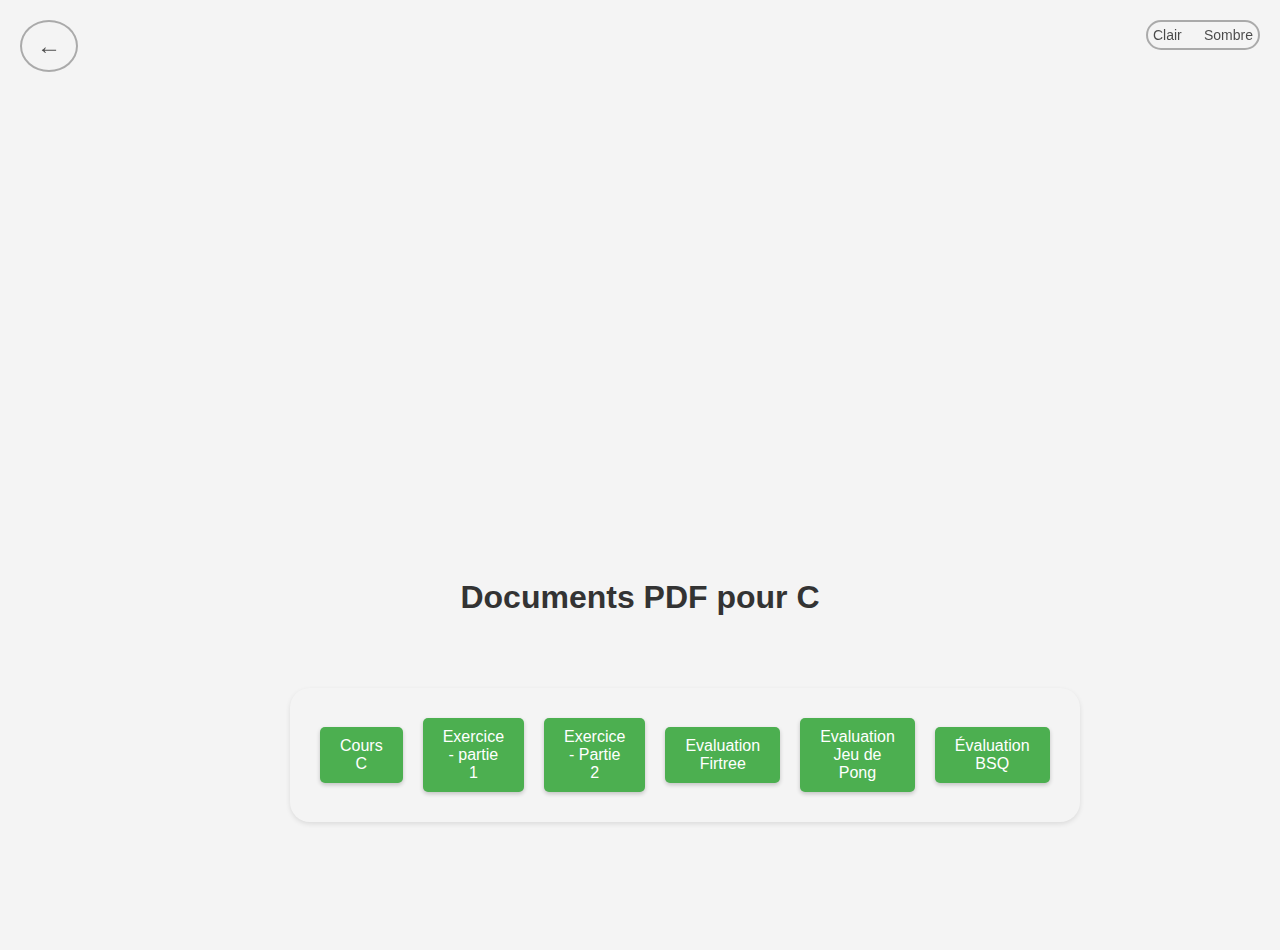
<file: templates/courses/c.html>
<!DOCTYPE html>
<html lang="fr">
<head>
    <meta charset="UTF-8">
    <meta name="viewport" content="width=device-width, initial-scale=1.0">
    <title>C</title>
    <style>

        body {
            font-family: Arial, sans-serif;
            text-align: center;
            background-color: #f4f4f4;
            color: #333;
            transition: background-color 0.3s ease, color 0.3s ease;
        }
        .container {
            margin-top: 50px;
        }
        a {
            display: block;
            margin: 10px;
            color: #4CAF50;
            text-decoration: none;
            font-size: 18px;
        }
        a:hover {
            color: #45a049;
        }

        .back-button {
            position: fixed;
            top: 20px;
            left: 20px;
            background-color: transparent;
            border: 2px solid rgba(0, 0, 0, 0.3);
            color: rgba(0, 0, 0, 0.7);
            padding: 10px 15px;
            font-size: 24px;
            border-radius: 50%;
            cursor: pointer;
            transition: background-color 0.3s ease, border-color 0.3s ease, color 0.3s ease;
        }

        .back-button:hover {
            background-color: rgba(0, 0, 0, 0.1);
            border-color: rgba(0, 0, 0, 0.5);
            color: rgba(0, 0, 0, 0.9);
        }

        .theme-toggle {
            position: fixed;
            top: 20px;
            right: 20px;
            display: flex;
            align-items: center;
            justify-content: space-between;
            width: 100px;
            background-color: transparent;
            border: 2px solid rgba(0, 0, 0, 0.3);
            border-radius: 50px;
            padding: 5px;
            cursor: pointer;
            transition: background-color 0.3s ease, border-color 0.3s ease;
        }

        .theme-toggle span {
            font-size: 14px;
            color: rgba(0, 0, 0, 0.7);
            transition: color 0.3s ease;
        }

        body.dark-theme {
            background-color: #333;
            color: #f8f9fa;
        }

        a.dark-theme {
            color: #4CAF50;
        }

        a.dark-theme:hover {
            color: #45a049;
        }

        body {
            display: flex;
            justify-content: center;
            align-items: center;
            font-family: Arial, sans-serif;
            text-align: center;
            background-color: #f4f4f4;
            color: #333;
            transition: background-color 0.3s ease, color 0.3s ease;
        }

        .main-container {
            display: flex;
            flex-direction: column;
            align-items: center;
            justify-content: center;
            margin-top: 1px;
            margin: 50px auto;
            max-width: 700px;
            padding: 20px;
        }

        .video-container {
            margin-top:  100px;
            margin-bottom: 200px;
            width: 100vh;
            height: 20vh;
        }

        .container {
            display: flex;
            align-items: center;
            margin: 50px auto;
            max-width: 1000px;
            padding: 20px;
            border-radius: 20px;
            box-shadow: 0 2px 5px rgba(0, 0, 0, 0.1);
        }

        a {
            display: inline-block;
            margin: 10px;
            padding: 10px 20px;
            color: #fff;
            background-color: #4CAF50;
            text-decoration: none;
            font-size: 16px;
            border: none;
            border-radius: 5px;
            box-shadow: 0 2px 4px rgba(0, 0, 0, 0.2);
            transition: background-color 0.3s ease, box-shadow 0.3s ease;
        }

        a:hover {
            background-color: #45a049;
            box-shadow: 0 4px 6px rgba(0, 0, 0, 0.3);
        }

    </style>
</head>
<body id="body">

    <button class="back-button" onclick="goBack()">&#8592;</button>

    <div class="theme-toggle" onclick="toggleTheme()">
        <span>Clair</span>
        <span>Sombre</span>
    </div>

    <div class="main-container">
        <div class="video-container">
            <iframe width="70%" height="400" src="https://www.youtube.com/embed/KJgsSFOSQv0" title="YouTube video player" frameborder="0" allow="accelerometer; autoplay; clipboard-write; encrypted-media; gyroscope; picture-in-picture; web-share" referrerpolicy="strict-origin-when-cross-origin" allowfullscreen></iframe>
        </div>

        <h1>Documents PDF pour C</h1>

        <div class="container">
            <a href="https://drive.google.com/file/d/1fyq7XovGflrXjfxqlSH-mcGKzlqfbTx_/view?usp=sharing" target="_blank">Cours C</a>
            <a href="https://drive.google.com/file/d/1P9biepnupTZ2acYQ06zPK2G6k7ul7U7Y/view?usp=sharing" target="_blank">Exercice - partie 1</a>
            <a href="https://drive.google.com/file/d/1JDZwjYLS0HnXrxpvH5G5n0z1mH1THUlg/view?usp=sharing" target="_blank">Exercice - Partie 2</a>
            <a href="https://drive.google.com/file/d/1dDRT3TfQe3wksUCbNcKC5MN4-SBp29o1/view?usp=sharing" target="_blank">Evaluation Firtree</a>
            <a href="https://drive.google.com/file/d/18SBn0aJ6V18tuDd2FmZ4-wD7zYLLGVHq/view?usp=sharing" target="_blank">Evaluation Jeu de Pong</a>
            <a href="https://drive.google.com/file/d/1edojwMmtw9FtLZWZn5stfvyyBX1KYm3X/view?usp=sharing" target="_blank">Évaluation BSQ</a>
        </div>
    </div>

    <script>
        function goBack() {
            window.history.back();
        }

        function toggleTheme() {
            const body = document.getElementById('body');
            const currentTheme = body.classList.contains('dark-theme') ? 'dark' : 'light';
            const newTheme = currentTheme === 'light' ? 'dark' : 'light';

            applyTheme(newTheme);

            localStorage.setItem('theme', newTheme);
        }

        function applyTheme(theme) {
            const body = document.getElementById('body');
            if (theme === 'light') {
                body.classList.remove('dark-theme');
                body.classList.add('light-theme');
            } else {
                body.classList.remove('light-theme');
                body.classList.add('dark-theme');
            }
        }

        window.onload = function() {
            const savedTheme = localStorage.getItem('theme') || 'light';
            applyTheme(savedTheme);
        }
    </script>

</body>
</html>
</file>
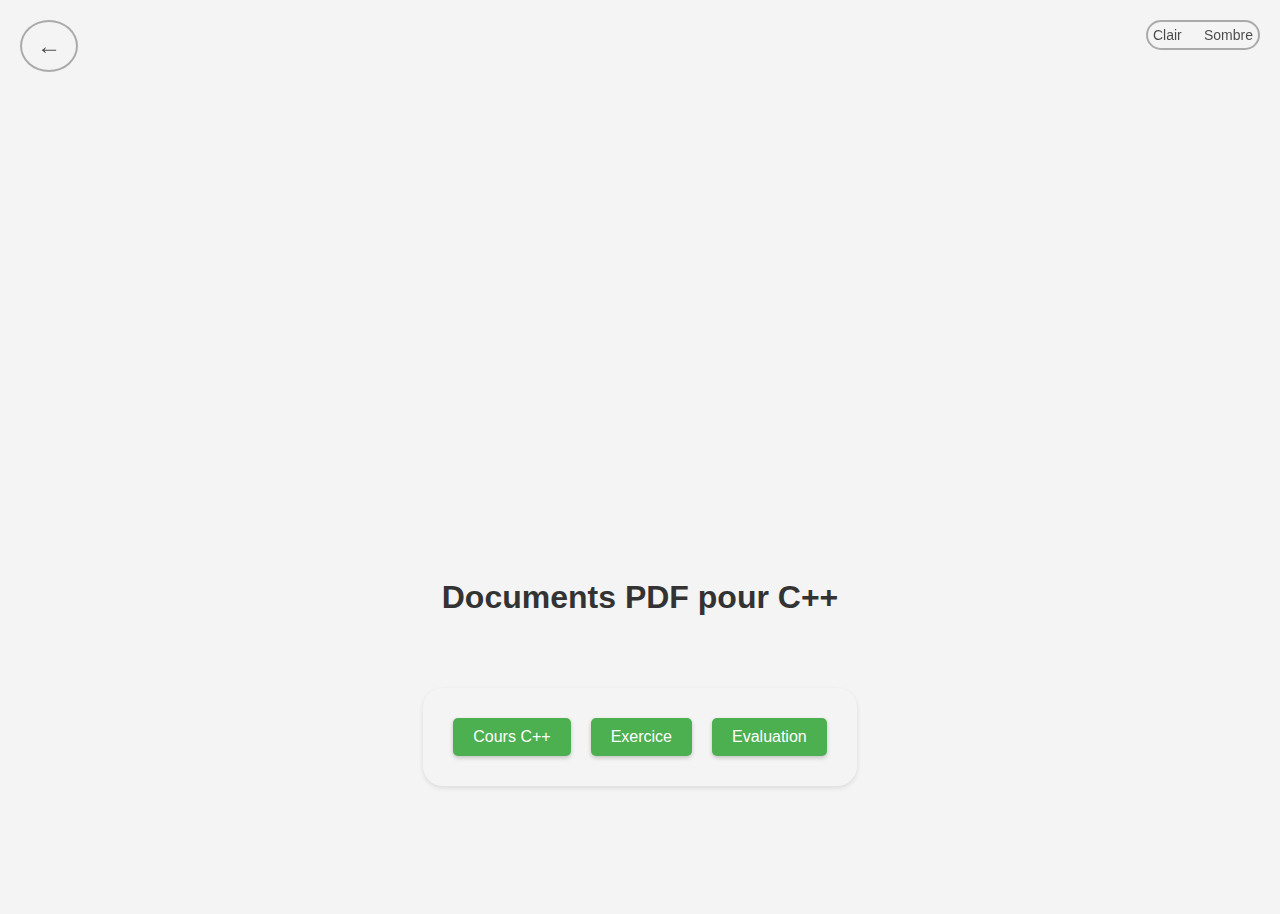
<file: templates/courses/cpp.html>
<!DOCTYPE html>
<html lang="fr">
<head>
    <meta charset="UTF-8">
    <meta name="viewport" content="width=device-width, initial-scale=1.0">
    <title>C++</title>
    <style>
        body {
            font-family: Arial, sans-serif;
            text-align: center;
            background-color: #f4f4f4;
            color: #333;
            transition: background-color 0.3s ease, color 0.3s ease;
            display: flex;
            justify-content: center;
            align-items: center;
        }

        .main-container {
            display: flex;
            flex-direction: column;
            align-items: center;
            justify-content: center;
            margin-top: 1px;
            margin: 50px auto;
            max-width: 700px;
            padding: 20px;
        }

        .video-container {
            margin-top: 100px;
            margin-bottom: 200px;
            width: 100vh;
            height: 20vh;
        }

        .container {
            display: flex;
            align-items: center;
            margin: 50px auto;
            max-width: 1000px;
            padding: 20px;
            border-radius: 20px;
            box-shadow: 0 2px 5px rgba(0, 0, 0, 0.1);
        }

        a {
            display: inline-block;
            margin: 10px;
            padding: 10px 20px;
            color: #fff;
            background-color: #4CAF50;
            text-decoration: none;
            font-size: 16px;
            border-radius: 5px;
            box-shadow: 0 2px 4px rgba(0, 0, 0, 0.2);
            transition: background-color 0.3s ease, box-shadow 0.3s ease;
        }

        a:hover {
            background-color: #45a049;
            box-shadow: 0 4px 6px rgba(0, 0, 0, 0.3);
        }

        .back-button {
            position: fixed;
            top: 20px;
            left: 20px;
            background-color: transparent;
            border: 2px solid rgba(0, 0, 0, 0.3);
            color: rgba(0, 0, 0, 0.7);
            padding: 10px 15px;
            font-size: 24px;
            border-radius: 50%;
            cursor: pointer;
            transition: background-color 0.3s ease, border-color 0.3s ease, color 0.3s ease;
        }

        .back-button:hover {
            background-color: rgba(0, 0, 0, 0.1);
            border-color: rgba(0, 0, 0, 0.5);
            color: rgba(0, 0, 0, 0.9);
        }

        .theme-toggle {
            position: fixed;
            top: 20px;
            right: 20px;
            display: flex;
            align-items: center;
            justify-content: space-between;
            width: 100px;
            background-color: transparent;
            border: 2px solid rgba(0, 0, 0, 0.3);
            border-radius: 50px;
            padding: 5px;
            cursor: pointer;
            transition: background-color 0.3s ease, border-color 0.3s ease;
        }

        .theme-toggle span {
            font-size: 14px;
            color: rgba(0, 0, 0, 0.7);
            transition: color 0.3s ease;
        }

        body.dark-theme {
            background-color: #333;
            color: #f8f9fa;
        }

        a.dark-theme {
            color: #4CAF50;
        }

        a.dark-theme:hover {
            color: #45a049;
        }
    </style>
</head>
<body id="body">

    <button class="back-button" onclick="goBack()">&#8592;</button>

    <div class="theme-toggle" onclick="toggleTheme()">
        <span>Clair</span>
        <span>Sombre</span>
    </div>

    <div class="main-container">
        <div class="video-container">
            <iframe width="70%" height="400" src="https://www.youtube.com/embed/vLnPwxZdW4Y" title="YouTube video player" frameborder="0" allow="accelerometer; autoplay; clipboard-write; encrypted-media; gyroscope; picture-in-picture; web-share" allowfullscreen></iframe>
        </div>

        <h1>Documents PDF pour C++</h1>

        <div class="container">
            <a href="https://drive.google.com/file/d/1PV5apiGE0TBLWXfZrTAoRlRtLJoPXh3D/view?usp=sharing" target="_blank">Cours C++</a>
            <a href="https://drive.google.com/file/d/1qbQ1S4XGvIWBdUqTEp0c_x4ZkZmstjm9/view?usp=sharing" target="_blank">Exercice</a>
            <a href="https://drive.google.com/file/d/1jX4_JRkkRYxYgv_ftGG7W3IM_Rbf3vbj/view?usp=sharing" target="_blank">Evaluation</a>
        </div>
    </div>

    <script>
        function goBack() {
            window.history.back();
        }

        function toggleTheme() {
            const body = document.getElementById('body');
            const currentTheme = body.classList.contains('dark-theme') ? 'dark' : 'light';
            const newTheme = currentTheme === 'light' ? 'dark' : 'light';

            applyTheme(newTheme);

            localStorage.setItem('theme', newTheme);
        }

        function applyTheme(theme) {
            const body = document.getElementById('body');
            if (theme === 'light') {
                body.classList.remove('dark-theme');
                body.classList.add('light-theme');
            } else {
                body.classList.remove('light-theme');
                body.classList.add('dark-theme');
            }
        }

        window.onload = function() {
            const savedTheme = localStorage.getItem('theme') || 'light';
            applyTheme(savedTheme);
        }
    </script>
</body>
</html>
</file>
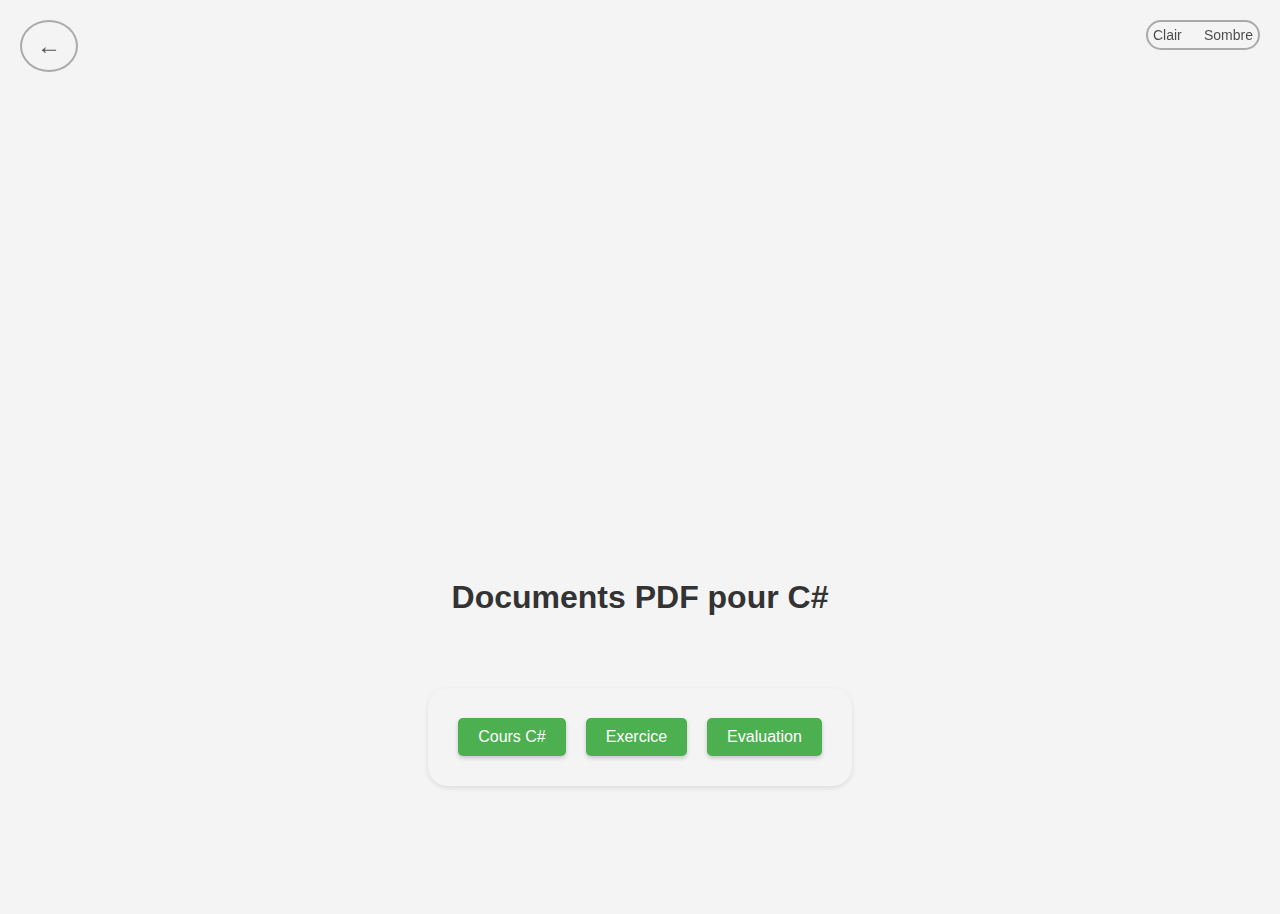
<file: templates/courses/csharp.html>
<!DOCTYPE html>
<html lang="fr">
<head>
    <meta charset="UTF-8">
    <meta name="viewport" content="width=device-width, initial-scale=1.0">
    <title>C#</title>
    <style>
        body {
            font-family: Arial, sans-serif;
            text-align: center;
            background-color: #f4f4f4;
            color: #333;
            transition: background-color 0.3s ease, color 0.3s ease;
            display: flex;
            justify-content: center;
            align-items: center;
        }

        .main-container {
            display: flex;
            flex-direction: column;
            align-items: center;
            justify-content: center;
            margin-top: 1px;
            margin: 50px auto;
            max-width: 700px;
            padding: 20px;
        }

        .video-container {
            margin-top: 100px;
            margin-bottom: 200px;
            width: 100vh;
            height: 20vh;
        }

        .container {
            display: flex;
            align-items: center;
            margin: 50px auto;
            max-width: 1000px;
            padding: 20px;
            border-radius: 20px;
            box-shadow: 0 2px 5px rgba(0, 0, 0, 0.1);
        }

        a {
            display: inline-block;
            margin: 10px;
            padding: 10px 20px;
            color: #fff;
            background-color: #4CAF50;
            text-decoration: none;
            font-size: 16px;
            border-radius: 5px;
            box-shadow: 0 2px 4px rgba(0, 0, 0, 0.2);
            transition: background-color 0.3s ease, box-shadow 0.3s ease;
        }

        a:hover {
            background-color: #45a049;
            box-shadow: 0 4px 6px rgba(0, 0, 0, 0.3);
        }

        .back-button {
            position: fixed;
            top: 20px;
            left: 20px;
            background-color: transparent;
            border: 2px solid rgba(0, 0, 0, 0.3);
            color: rgba(0, 0, 0, 0.7);
            padding: 10px 15px;
            font-size: 24px;
            border-radius: 50%;
            cursor: pointer;
            transition: background-color 0.3s ease, border-color 0.3s ease, color 0.3s ease;
        }

        .back-button:hover {
            background-color: rgba(0, 0, 0, 0.1);
            border-color: rgba(0, 0, 0, 0.5);
            color: rgba(0, 0, 0, 0.9);
        }

        .theme-toggle {
            position: fixed;
            top: 20px;
            right: 20px;
            display: flex;
            align-items: center;
            justify-content: space-between;
            width: 100px;
            background-color: transparent;
            border: 2px solid rgba(0, 0, 0, 0.3);
            border-radius: 50px;
            padding: 5px;
            cursor: pointer;
            transition: background-color 0.3s ease, border-color 0.3s ease;
        }

        .theme-toggle span {
            font-size: 14px;
            color: rgba(0, 0, 0, 0.7);
            transition: color 0.3s ease;
        }

        body.dark-theme {
            background-color: #333;
            color: #f8f9fa;
        }

        a.dark-theme {
            color: #4CAF50;
        }

        a.dark-theme:hover {
            color: #45a049;
        }
    </style>
</head>
<body id="body">

    <button class="back-button" onclick="goBack()">&#8592;</button>

    <div class="theme-toggle" onclick="toggleTheme()">
        <span>Clair</span>
        <span>Sombre</span>
    </div>

    <div class="main-container">
        <div class="video-container">
            <iframe width="70%" height="400" src="https://www.youtube.com/embed/GhQdlIFylQ8" title="YouTube video player" frameborder="0" allow="accelerometer; autoplay; clipboard-write; encrypted-media; gyroscope; picture-in-picture; web-share" allowfullscreen></iframe>
        </div>

        <h1>Documents PDF pour C#</h1>

        <div class="container">
            <a href="https://drive.google.com/file/d/1kMxxoibzBA1YN59lu2b-BMlAFhgxxlp7/view?usp=sharing" target="_blank">Cours C#</a>
            <a href="https://drive.google.com/file/d/14O2hKGApMbIhiize7dv1P_k34yOyi69b/view?usp=sharing" target="_blank">Exercice</a>
            <a href="https://drive.google.com/file/d/1i-najmLkNzty9QxgbSN7MH_U2bxIhU7Z/view?usp=sharing" target="_blank">Evaluation</a>
        </div>
    </div>

    <script>
        function goBack() {
            window.history.back();
        }

        function toggleTheme() {
            const body = document.getElementById('body');
            const currentTheme = body.classList.contains('dark-theme') ? 'dark' : 'light';
            const newTheme = currentTheme === 'light' ? 'dark' : 'light';

            applyTheme(newTheme);

            localStorage.setItem('theme', newTheme);
        }

        function applyTheme(theme) {
            const body = document.getElementById('body');
            if (theme === 'light') {
                body.classList.remove('dark-theme');
                body.classList.add('light-theme');
            } else {
                body.classList.remove('light-theme');
                body.classList.add('dark-theme');
            }
        }

        window.onload = function() {
            const savedTheme = localStorage.getItem('theme') || 'light';
            applyTheme(savedTheme);
        }
    </script>
</body>
</html>
</file>
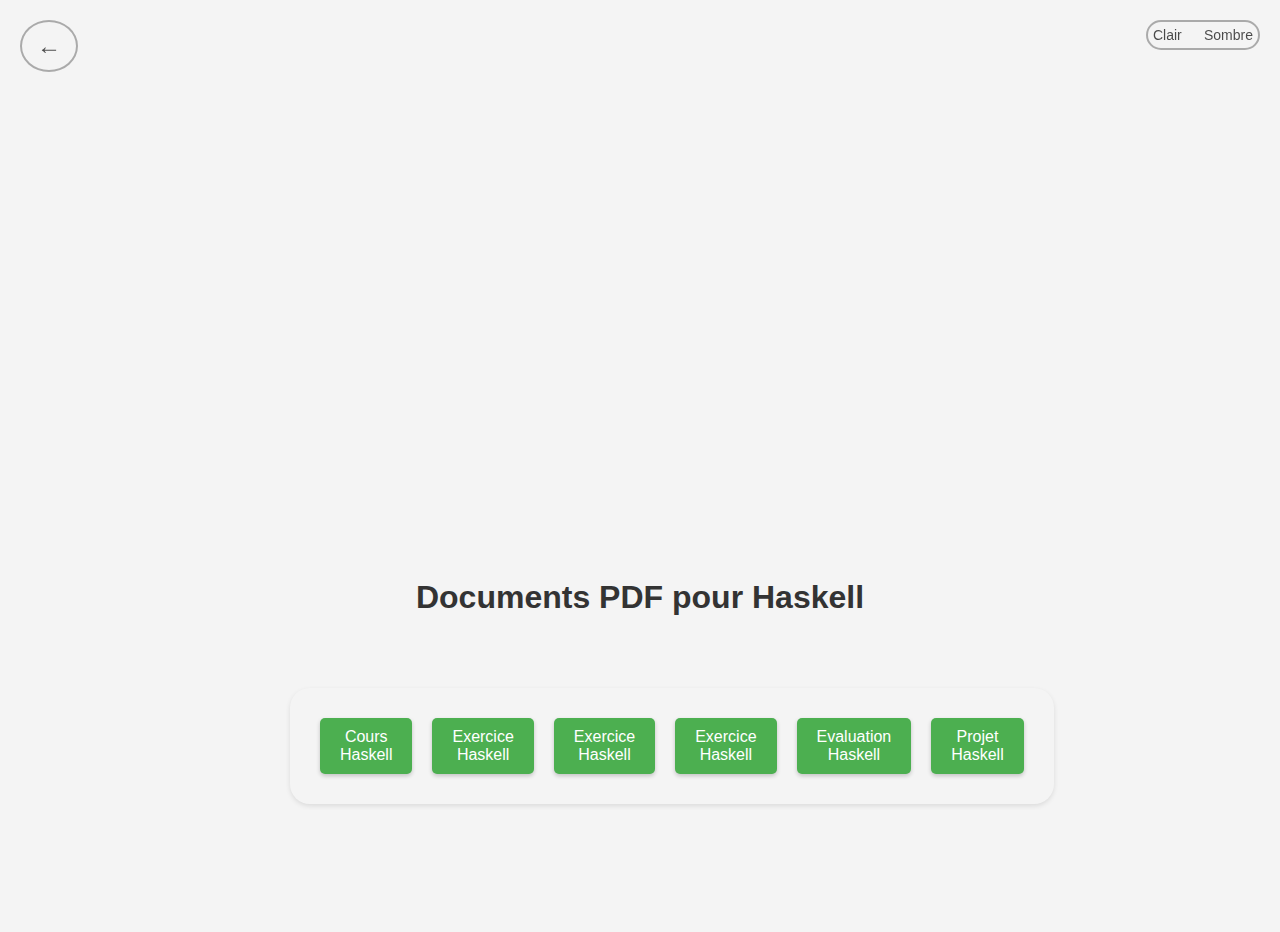
<file: templates/courses/haskell.html>
<!DOCTYPE html>
<html lang="fr">
<head>
    <meta charset="UTF-8">
    <meta name="viewport" content="width=device-width, initial-scale=1.0">
    <title>Haskell</title>
    <style>

        body {
            font-family: Arial, sans-serif;
            text-align: center;
            background-color: #f4f4f4;
            color: #333;
            transition: background-color 0.3s ease, color 0.3s ease;
        }
        .container {
            margin-top: 50px;
        }
        a {
            display: block;
            margin: 10px;
            color: #4CAF50;
            text-decoration: none;
            font-size: 18px;
        }
        a:hover {
            color: #45a049;
        }

        .back-button {
            position: fixed;
            top: 20px;
            left: 20px;
            background-color: transparent;
            border: 2px solid rgba(0, 0, 0, 0.3);
            color: rgba(0, 0, 0, 0.7);
            padding: 10px 15px;
            font-size: 24px;
            border-radius: 50%;
            cursor: pointer;
            transition: background-color 0.3s ease, border-color 0.3s ease, color 0.3s ease;
        }

        .back-button:hover {
            background-color: rgba(0, 0, 0, 0.1);
            border-color: rgba(0, 0, 0, 0.5);
            color: rgba(0, 0, 0, 0.9);
        }

        .theme-toggle {
            position: fixed;
            top: 20px;
            right: 20px;
            display: flex;
            align-items: center;
            justify-content: space-between;
            width: 100px;
            background-color: transparent;
            border: 2px solid rgba(0, 0, 0, 0.3);
            border-radius: 50px;
            padding: 5px;
            cursor: pointer;
            transition: background-color 0.3s ease, border-color 0.3s ease;
        }

        .theme-toggle span {
            font-size: 14px;
            color: rgba(0, 0, 0, 0.7);
            transition: color 0.3s ease;
        }

        body.dark-theme {
            background-color: #333;
            color: #f8f9fa;
        }

        a.dark-theme {
            color: #4CAF50;
        }

        a.dark-theme:hover {
            color: #45a049;
        }  
        body {
            display: flex;
    justify-content: center;
    align-items: center;
  font-family: Arial, sans-serif;
  text-align: center;
  background-color: #f4f4f4;
  color: #333;
  transition: background-color 0.3s ease, color 0.3s ease;
}
.main-container {
    display: flex;
    flex-direction: column;
    align-items: center;
    justify-content: center;
    margin-top: 1px;
    margin: 50px auto;
    max-width: 700px;
    padding: 20px;
}

.video-container {
    margin-top:  100px;
    margin-bottom: 200px;
    width: 100vh;
    height: 20vh;
}
.container {
    display: flex;

    align-items: center;
    margin: 50px auto;
    max-width: 1000px;
    padding: 20px;
    border-radius: 20px;
    box-shadow: 0 2px 5px rgba(0, 0, 0, 0.1);

}

a {
  display: inline-block;
  margin: 10px;
  padding: 10px 20px;
  color: #fff;
  background-color: #4CAF50;
  text-decoration: none;
  font-size: 16px;
  border: none;
  border-radius: 5px;
  box-shadow: 0 2px 4px rgba(0, 0, 0, 0.2);
  transition: background-color 0.3s ease, box-shadow 0.3s ease;
}

a:hover {
  background-color: #45a049;
  box-shadow: 0 4px 6px rgba(0, 0, 0, 0.3);
}

    </style>
</head>
<body id="body">
    <button class="back-button" onclick="goBack()">&#8592;</button>

    <div class="theme-toggle" onclick="toggleTheme()">
        <span>Clair</span>
        <span>Sombre</span>
    </div>
<div class="main-container">

    <div class="video-container">
        <iframe width="70%" height="400" src="https://www.youtube.com/embed/02_H3LjqMr8?si=cifUP4bDcuLpyHgG" title="YouTube video player" frameborder="0" allow="accelerometer; autoplay; clipboard-write; encrypted-media; gyroscope; picture-in-picture; web-share" referrerpolicy="strict-origin-when-cross-origin" allowfullscreen></iframe>
    </div>

    <h1>Documents PDF pour Haskell</h1>

    <div class="container">
        <a href="https://drive.google.com/file/d/1BT5vbdYw7a2Qwj6-F68ey8eRHFqOQd72/view?usp=sharing" target="_blank">Cours Haskell</a>
        <a href="https://drive.google.com/file/d/1at6STm5W2vdu2DfloJeHcoDfykJWefBf/view?usp=sharing" target="_blank">Exercice Haskell</a>
        <a href="https://drive.google.com/file/d/1GR3Rfmy3j35n6Ai-NpXJMVCuSXd2LKbv/view?usp=sharing" target="_blank">Exercice Haskell</a>
        <a href="https://drive.google.com/file/d/1GVhbTC944q25W4FWUsktZGqB0E2hCI-z/view?usp=sharing" target="_blank">Exercice Haskell</a>
        <a href="https://drive.google.com/file/d/1sVs5r9ITOPnrprX6RFFgUM-s61LwCFur/view?usp=sharing" target="_blank">Evaluation Haskell</a>
        <a href ="https://drive.google.com/file/d/1sVs5r9ITOPnrprX6RFFgUM-s61LwCFur/view?usp=sharing" target="_blank">Projet  Haskell</a>
    </div>
</div>

    <script>
        function goBack() {
            window.history.back();
        }

        function toggleTheme() {
            const body = document.getElementById('body');
            const currentTheme = body.classList.contains('dark-theme') ? 'dark' : 'light';
            const newTheme = currentTheme === 'light' ? 'dark' : 'light';

            applyTheme(newTheme);

            localStorage.setItem('theme', newTheme);
        }

        function applyTheme(theme) {
            const body = document.getElementById('body');
            if (theme === 'light') {
                body.classList.remove('dark-theme');
                body.classList.add('light-theme');
            } else {
                body.classList.remove('light-theme');
                body.classList.add('dark-theme');
            }
        }

        window.onload = function() {
            const savedTheme = localStorage.getItem('theme') || 'light';
            applyTheme(savedTheme);
        }
    </script>

</body>
</html>
</file>
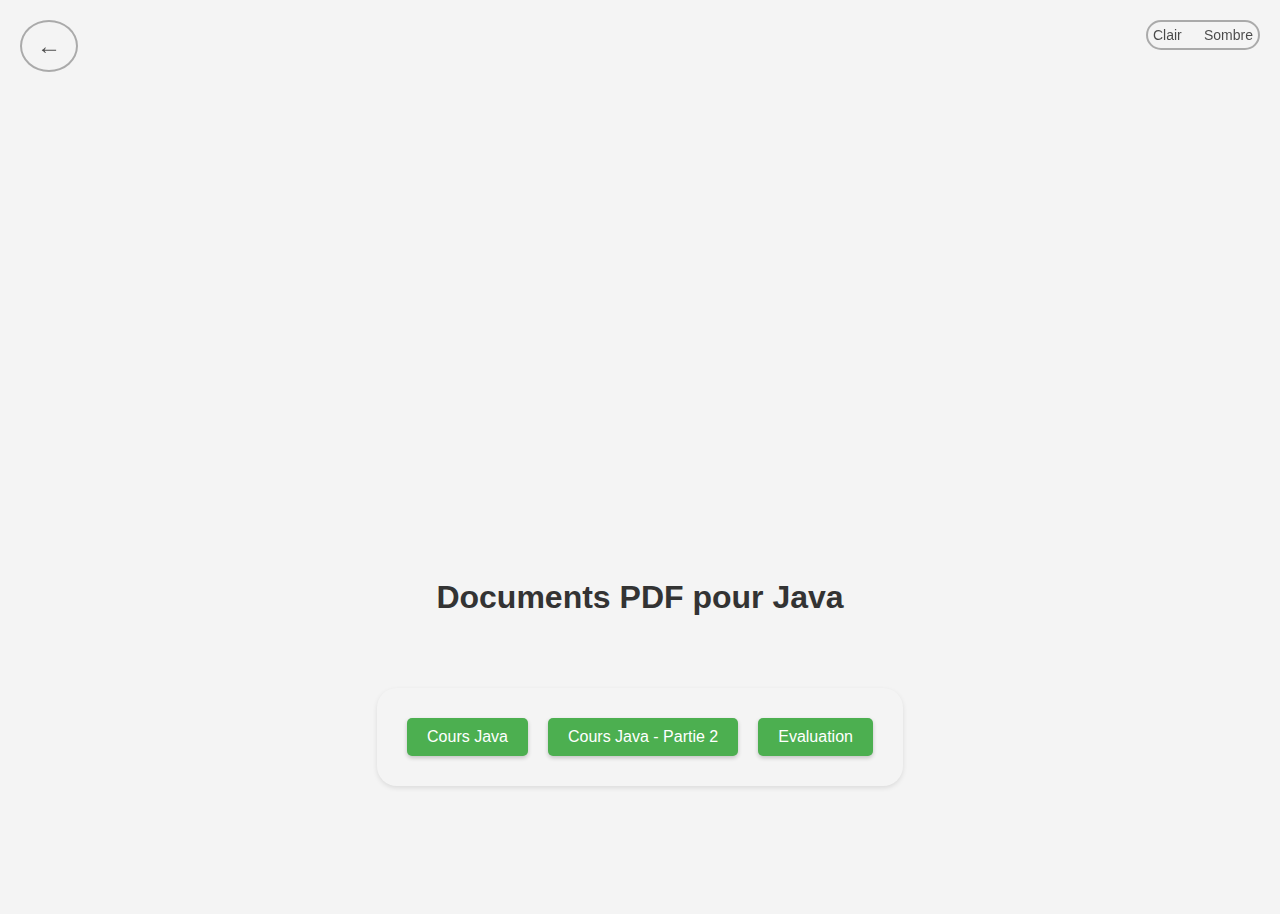
<file: templates/courses/java.html>
<!DOCTYPE html>
<html lang="fr">
<head>
    <meta charset="UTF-8">
    <meta name="viewport" content="width=device-width, initial-scale=1.0">
    <title>Java</title>
    <style>
        body {
            font-family: Arial, sans-serif;
            text-align: center;
            background-color: #f4f4f4;
            color: #333;
            transition: background-color 0.3s ease, color 0.3s ease;
            display: flex;
            justify-content: center;
            align-items: center;
        }

        .main-container {
            display: flex;
            flex-direction: column;
            align-items: center;
            justify-content: center;
            margin-top: 1px;
            margin: 50px auto;
            max-width: 700px;
            padding: 20px;
        }

        .video-container {
            margin-top: 100px;
            margin-bottom: 200px;
            width: 100vh;
            height: 20vh;
        }

        .container {
            display: flex;
            align-items: center;
            margin: 50px auto;
            max-width: 1000px;
            padding: 20px;
            border-radius: 20px;
            box-shadow: 0 2px 5px rgba(0, 0, 0, 0.1);
        }

        a {
            display: inline-block;
            margin: 10px;
            padding: 10px 20px;
            color: #fff;
            background-color: #4CAF50;
            text-decoration: none;
            font-size: 16px;
            border-radius: 5px;
            box-shadow: 0 2px 4px rgba(0, 0, 0, 0.2);
            transition: background-color 0.3s ease, box-shadow 0.3s ease;
        }

        a:hover {
            background-color: #45a049;
            box-shadow: 0 4px 6px rgba(0, 0, 0, 0.3);
        }

        .back-button {
            position: fixed;
            top: 20px;
            left: 20px;
            background-color: transparent;
            border: 2px solid rgba(0, 0, 0, 0.3);
            color: rgba(0, 0, 0, 0.7);
            padding: 10px 15px;
            font-size: 24px;
            border-radius: 50%;
            cursor: pointer;
            transition: background-color 0.3s ease, border-color 0.3s ease, color 0.3s ease;
        }

        .back-button:hover {
            background-color: rgba(0, 0, 0, 0.1);
            border-color: rgba(0, 0, 0, 0.5);
            color: rgba(0, 0, 0, 0.9);
        }

        .theme-toggle {
            position: fixed;
            top: 20px;
            right: 20px;
            display: flex;
            align-items: center;
            justify-content: space-between;
            width: 100px;
            background-color: transparent;
            border: 2px solid rgba(0, 0, 0, 0.3);
            border-radius: 50px;
            padding: 5px;
            cursor: pointer;
            transition: background-color 0.3s ease, border-color 0.3s ease;
        }

        .theme-toggle span {
            font-size: 14px;
            color: rgba(0, 0, 0, 0.7);
            transition: color 0.3s ease;
        }

        body.dark-theme {
            background-color: #333;
            color: #f8f9fa;
        }

        a.dark-theme {
            color: #4CAF50;
        }

        a.dark-theme:hover {
            color: #45a049;
        }
    </style>
</head>
<body id="body">

    <button class="back-button" onclick="goBack()">&#8592;</button>

    <div class="theme-toggle" onclick="toggleTheme()">
        <span>Clair</span>
        <span>Sombre</span>
    </div>

    <div class="main-container">
        <div class="video-container">
            <iframe width="70%" height="400" src="https://www.youtube.com/embed/grEKMHGYyns" title="YouTube video player" frameborder="0" allow="accelerometer; autoplay; clipboard-write; encrypted-media; gyroscope; picture-in-picture; web-share" allowfullscreen></iframe>
        </div>

        <h1>Documents PDF pour Java</h1>

        <div class="container">
            <a href="https://drive.google.com/file/d/1K85-qQ93sephFB9ZV_oW8Q-lSj47Q9ld/view?usp=sharing" target="_blank">Cours Java</a>
            <a href="https://drive.google.com/file/d/1ZTovptT3QtR6rkknWs4tJKZxe5l-zg4M/view?usp=sharing" target="_blank">Cours Java - Partie 2</a>
            <a href="https://drive.google.com/file/d/1MKFbenYR8glMqCO-_J3GiSHvgrC1Fm8T/view?usp=sharing" target="_blank">Evaluation</a>
        </div>
    </div>

    <script>
        function goBack() {
            window.history.back();
        }

        function toggleTheme() {
            const body = document.getElementById('body');
            const currentTheme = body.classList.contains('dark-theme') ? 'dark' : 'light';
            const newTheme = currentTheme === 'light' ? 'dark' : 'light';

            applyTheme(newTheme);

            localStorage.setItem('theme', newTheme);
        }

        function applyTheme(theme) {
            const body = document.getElementById('body');
            if (theme === 'light') {
                body.classList.remove('dark-theme');
                body.classList.add('light-theme');
            } else {
                body.classList.remove('light-theme');
                body.classList.add('dark-theme');
            }
        }

        window.onload = function() {
            const savedTheme = localStorage.getItem('theme') || 'light';
            applyTheme(savedTheme);
        }
    </script>
</body>
</html>
</file>
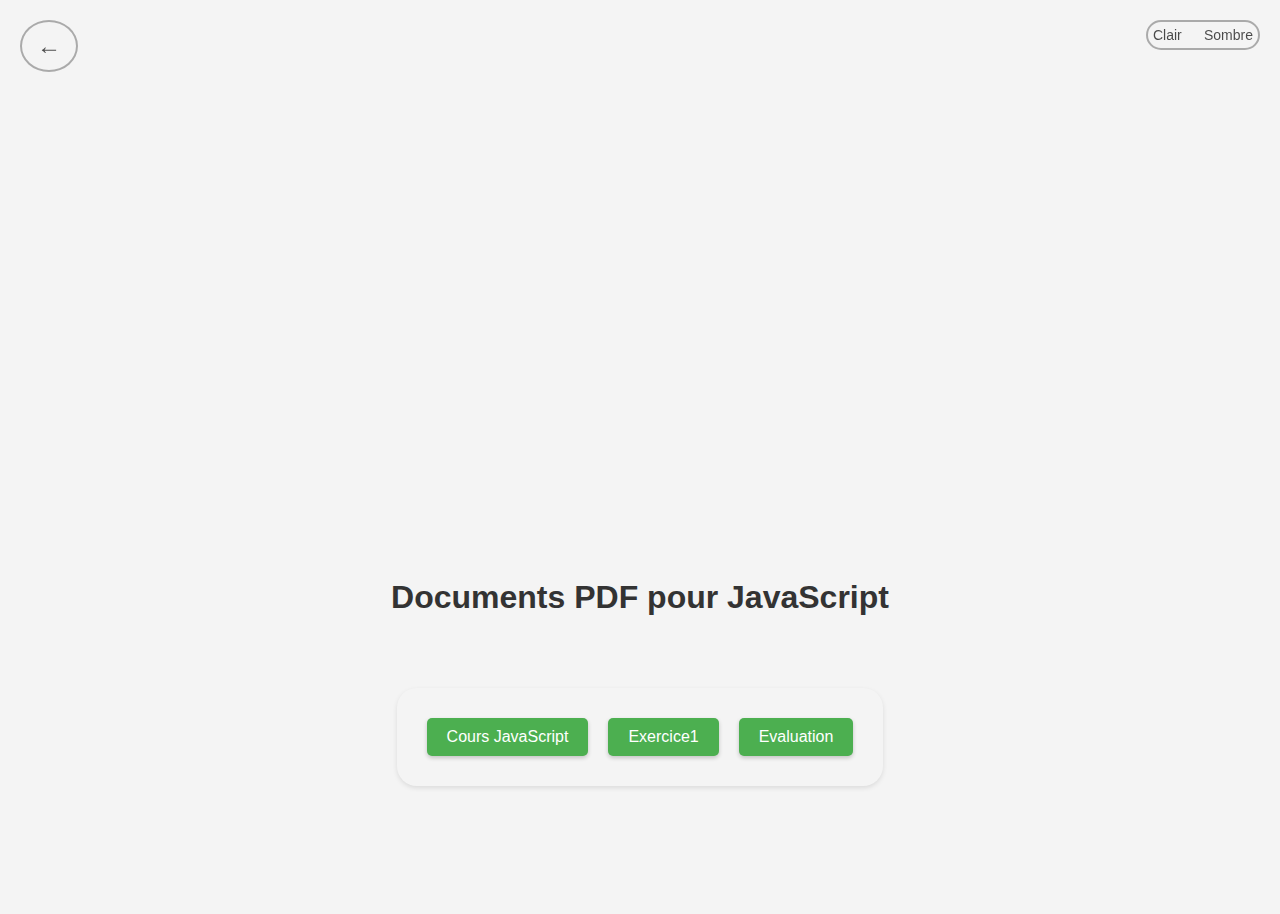
<file: templates/courses/javascript.html>
<!DOCTYPE html>
<html lang="fr">
<head>
    <meta charset="UTF-8">
    <meta name="viewport" content="width=device-width, initial-scale=1.0">
    <title>JavaScript</title>
    <style>
        body {
            font-family: Arial, sans-serif;
            text-align: center;
            background-color: #f4f4f4;
            color: #333;
            transition: background-color 0.3s ease, color 0.3s ease;
            display: flex;
            justify-content: center;
            align-items: center;
        }

        .main-container {
            display: flex;
            flex-direction: column;
            align-items: center;
            justify-content: center;
            margin-top: 1px;
            margin: 50px auto;
            max-width: 700px;
            padding: 20px;
        }

        .video-container {
            margin-top: 100px;
            margin-bottom: 200px;
            width: 100vh;
            height: 20vh;
        }

        .container {
            display: flex;
            align-items: center;
            margin: 50px auto;
            max-width: 1000px;
            padding: 20px;
            border-radius: 20px;
            box-shadow: 0 2px 5px rgba(0, 0, 0, 0.1);
        }

        a {
            display: inline-block;
            margin: 10px;
            padding: 10px 20px;
            color: #fff;
            background-color: #4CAF50;
            text-decoration: none;
            font-size: 16px;
            border-radius: 5px;
            box-shadow: 0 2px 4px rgba(0, 0, 0, 0.2);
            transition: background-color 0.3s ease, box-shadow 0.3s ease;
        }

        a:hover {
            background-color: #45a049;
            box-shadow: 0 4px 6px rgba(0, 0, 0, 0.3);
        }

        .back-button {
            position: fixed;
            top: 20px;
            left: 20px;
            background-color: transparent;
            border: 2px solid rgba(0, 0, 0, 0.3);
            color: rgba(0, 0, 0, 0.7);
            padding: 10px 15px;
            font-size: 24px;
            border-radius: 50%;
            cursor: pointer;
            transition: background-color 0.3s ease, border-color 0.3s ease, color 0.3s ease;
        }

        .back-button:hover {
            background-color: rgba(0, 0, 0, 0.1);
            border-color: rgba(0, 0, 0, 0.5);
            color: rgba(0, 0, 0, 0.9);
        }

        .theme-toggle {
            position: fixed;
            top: 20px;
            right: 20px;
            display: flex;
            align-items: center;
            justify-content: space-between;
            width: 100px;
            background-color: transparent;
            border: 2px solid rgba(0, 0, 0, 0.3);
            border-radius: 50px;
            padding: 5px;
            cursor: pointer;
            transition: background-color 0.3s ease, border-color 0.3s ease;
        }

        .theme-toggle span {
            font-size: 14px;
            color: rgba(0, 0, 0, 0.7);
            transition: color 0.3s ease;
        }

        body.dark-theme {
            background-color: #333;
            color: #f8f9fa;
        }

        a.dark-theme {
            color: #4CAF50;
        }

        a.dark-theme:hover {
            color: #45a049;
        }
    </style>
</head>
<body id="body">

    <button class="back-button" onclick="goBack()">&#8592;</button>

    <div class="theme-toggle" onclick="toggleTheme()">
        <span>Clair</span>
        <span>Sombre</span>
    </div>

    <div class="main-container">
        <div class="video-container">
            <iframe width="70%" height="400" src="https://www.youtube.com/embed/upDLs1sn7g4" title="YouTube video player" frameborder="0" allow="accelerometer; autoplay; clipboard-write; encrypted-media; gyroscope; picture-in-picture; web-share" referrerpolicy="strict-origin-when-cross-origin" allowfullscreen></iframe>
        </div>

        <h1>Documents PDF pour JavaScript</h1>

        <div class="container">
            <a href="https://drive.google.com/file/d/1wrInq-P4fPpycBRby3Ue7iO2xqwHo71s/view?usp=sharing" target="_blank">Cours JavaScript</a>
            <a href="https://drive.google.com/file/d/1cug5j23VT1J7C6PKtwZmWJ-qvgkFBtnO/view?usp=sharing" target="_blank">Exercice1</a>
            <a href="https://drive.google.com/file/d/1qHqz4v0Y0uYVhWV3ZN49_nwaBwatz8hD/view?usp=sharing" target="_blank">Evaluation</a>

        </div>
    </div>

    <script>
        function goBack() {
            window.history.back();
        }

        function toggleTheme() {
            const body = document.getElementById('body');
            const currentTheme = body.classList.contains('dark-theme') ? 'dark' : 'light';
            const newTheme = currentTheme === 'light' ? 'dark' : 'light';

            applyTheme(newTheme);

            localStorage.setItem('theme', newTheme);
        }

        function applyTheme(theme) {
            const body = document.getElementById('body');
            if (theme === 'light') {
                body.classList.remove('dark-theme');
                body.classList.add('light-theme');
            } else {
                body.classList.remove('light-theme');
                body.classList.add('dark-theme');
            }
        }

        window.onload = function() {
            const savedTheme = localStorage.getItem('theme') || 'light';
            applyTheme(savedTheme);
        }
    </script>
</body>
</html>
</file>
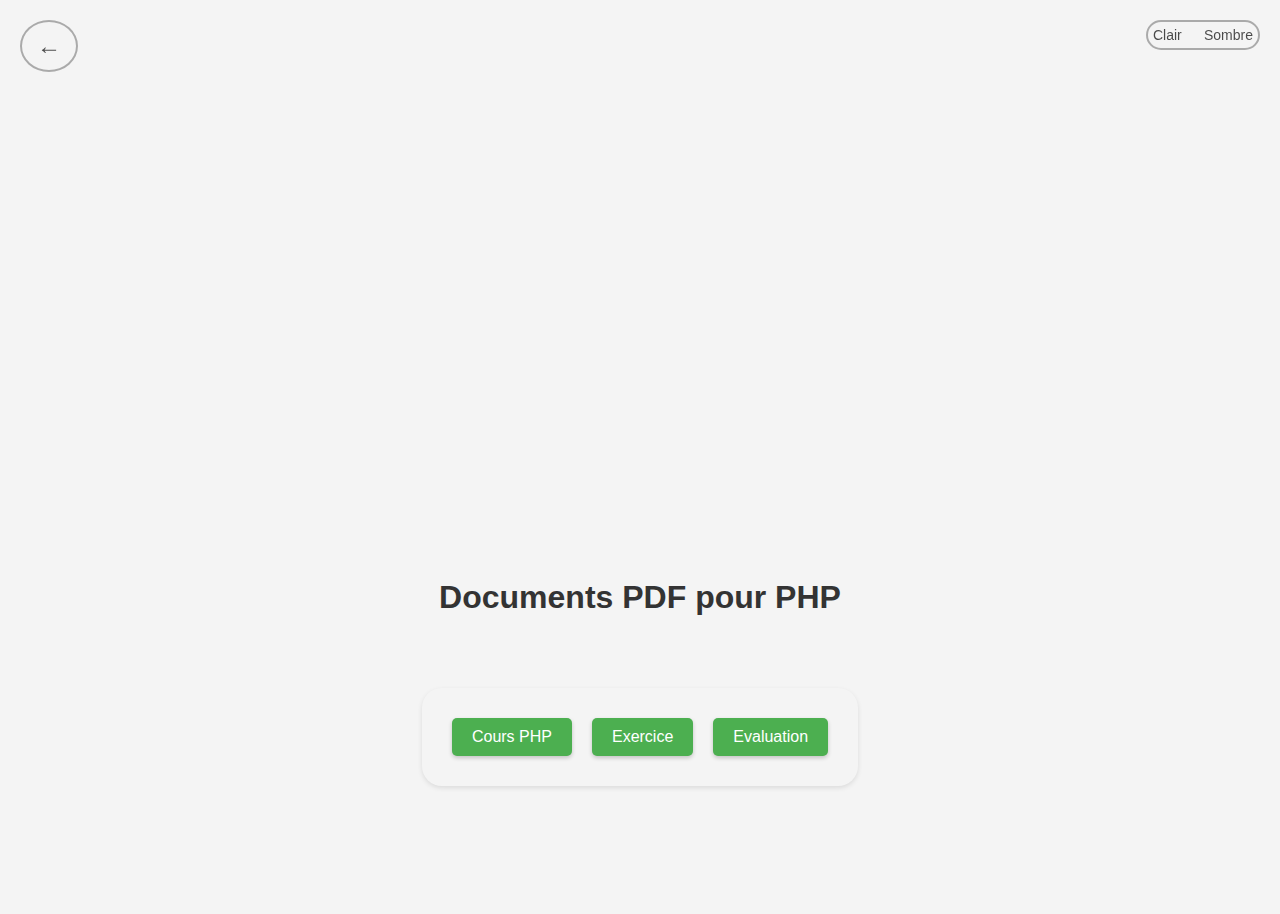
<file: templates/courses/php.html>
<!DOCTYPE html>
<html lang="fr">
<head>
    <meta charset="UTF-8">
    <meta name="viewport" content="width=device-width, initial-scale=1.0">
    <title>PHP</title>
    <style>
        body {
            font-family: Arial, sans-serif;
            text-align: center;
            background-color: #f4f4f4;
            color: #333;
            transition: background-color 0.3s ease, color 0.3s ease;
            display: flex;
            justify-content: center;
            align-items: center;
        }

        .main-container {
            display: flex;
            flex-direction: column;
            align-items: center;
            justify-content: center;
            margin-top: 1px;
            margin: 50px auto;
            max-width: 700px;
            padding: 20px;
        }

        .video-container {
            margin-top: 100px;
            margin-bottom: 200px;
            width: 100vh;
            height: 20vh;
        }

        .container {
            display: flex;
            align-items: center;
            margin: 50px auto;
            max-width: 1000px;
            padding: 20px;
            border-radius: 20px;
            box-shadow: 0 2px 5px rgba(0, 0, 0, 0.1);
        }

        a {
            display: inline-block;
            margin: 10px;
            padding: 10px 20px;
            color: #fff;
            background-color: #4CAF50;
            text-decoration: none;
            font-size: 16px;
            border-radius: 5px;
            box-shadow: 0 2px 4px rgba(0, 0, 0, 0.2);
            transition: background-color 0.3s ease, box-shadow 0.3s ease;
        }

        a:hover {
            background-color: #45a049;
            box-shadow: 0 4px 6px rgba(0, 0, 0, 0.3);
        }

        .back-button {
            position: fixed;
            top: 20px;
            left: 20px;
            background-color: transparent;
            border: 2px solid rgba(0, 0, 0, 0.3);
            color: rgba(0, 0, 0, 0.7);
            padding: 10px 15px;
            font-size: 24px;
            border-radius: 50%;
            cursor: pointer;
            transition: background-color 0.3s ease, border-color 0.3s ease, color 0.3s ease;
        }

        .back-button:hover {
            background-color: rgba(0, 0, 0, 0.1);
            border-color: rgba(0, 0, 0, 0.5);
            color: rgba(0, 0, 0, 0.9);
        }

        .theme-toggle {
            position: fixed;
            top: 20px;
            right: 20px;
            display: flex;
            align-items: center;
            justify-content: space-between;
            width: 100px;
            background-color: transparent;
            border: 2px solid rgba(0, 0, 0, 0.3);
            border-radius: 50px;
            padding: 5px;
            cursor: pointer;
            transition: background-color 0.3s ease, border-color 0.3s ease;
        }

        .theme-toggle span {
            font-size: 14px;
            color: rgba(0, 0, 0, 0.7);
            transition: color 0.3s ease;
        }

        body.dark-theme {
            background-color: #333;
            color: #f8f9fa;
        }

        a.dark-theme {
            color: #4CAF50;
        }

        a.dark-theme:hover {
            color: #45a049;
        }
    </style>
</head>
<body id="body">

    <button class="back-button" onclick="goBack()">&#8592;</button>

    <div class="theme-toggle" onclick="toggleTheme()">
        <span>Clair</span>
        <span>Sombre</span>
    </div>

    <div class="main-container">
        <div class="video-container">
            <iframe width="70%" height="400" src="https://www.youtube.com/embed/OK_JCtrrv-c" title="YouTube video player" frameborder="0" allow="accelerometer; autoplay; clipboard-write; encrypted-media; gyroscope; picture-in-picture; web-share" allowfullscreen></iframe>
        </div>

        <h1>Documents PDF pour PHP</h1>

        <div class="container">
            <a href="https://drive.google.com/file/d/19VZyz8ytoQXzmWXD7JV0H2Ya84h8ylSS/view?usp=sharing" target="_blank">Cours PHP</a>
            <a href="https://drive.google.com/file/d/1yp0zclNe5oPTA0X6u5HNTwEImDTZfozW/view?usp=sharing" target="_blank">Exercice</a>
            <a href="https://drive.google.com/file/d/1u32dK7AvFu2v5I7H12qnllOQmJlThDp8/view?usp=sharing" target="_blank">Evaluation</a>
        </div>
    </div>

    <script>
        function goBack() {
            window.history.back();
        }

        function toggleTheme() {
            const body = document.getElementById('body');
            const currentTheme = body.classList.contains('dark-theme') ? 'dark' : 'light';
            const newTheme = currentTheme === 'light' ? 'dark' : 'light';

            applyTheme(newTheme);

            localStorage.setItem('theme', newTheme);
        }

        function applyTheme(theme) {
            const body = document.getElementById('body');
            if (theme === 'light') {
                body.classList.remove('dark-theme');
                body.classList.add('light-theme');
            } else {
                body.classList.remove('light-theme');
                body.classList.add('dark-theme');
            }
        }

        window.onload = function() {
            const savedTheme = localStorage.getItem('theme') || 'light';
            applyTheme(savedTheme);
        }
    </script>
</body>
</html>
</file>
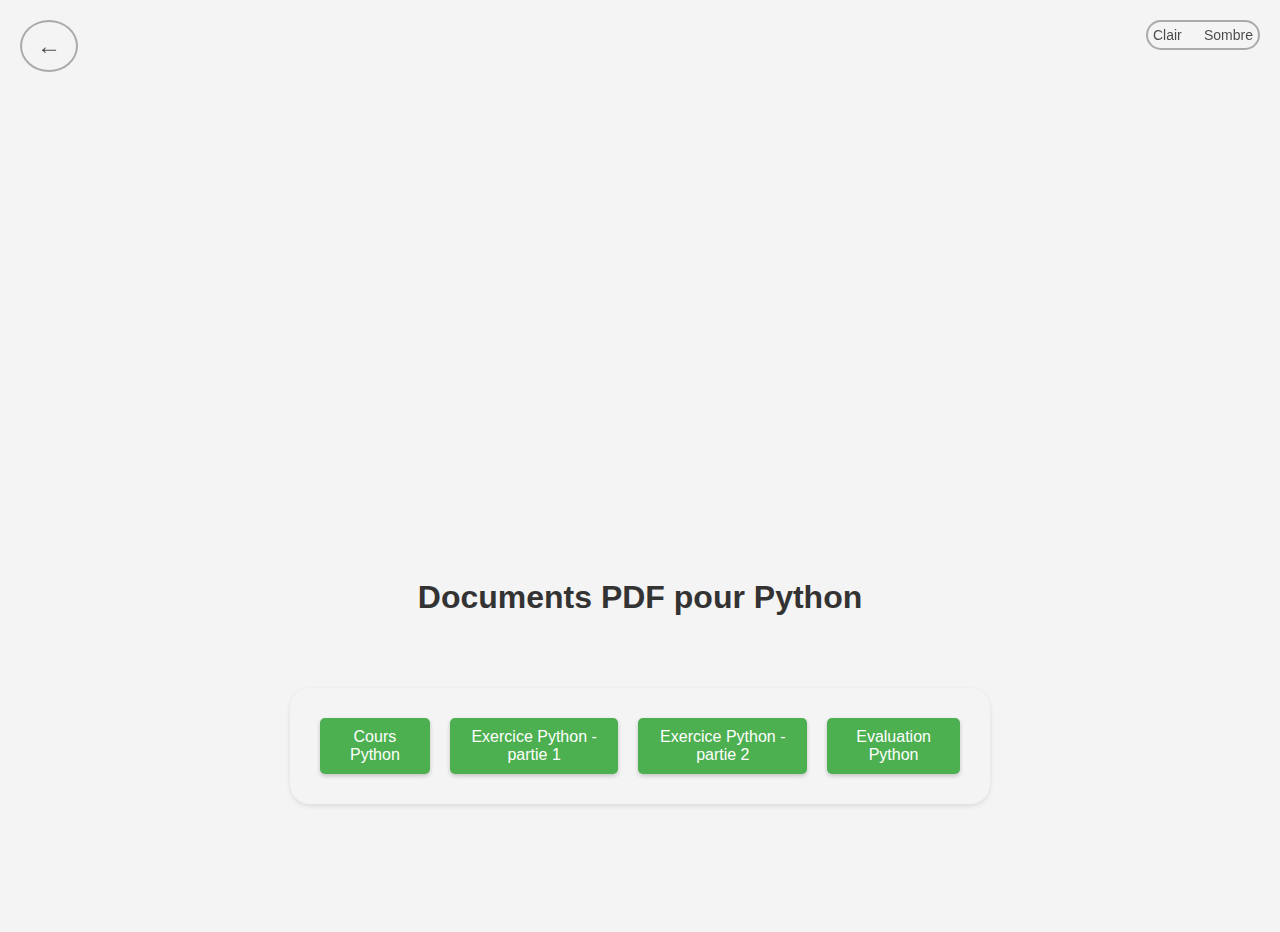
<file: templates/courses/python.html>
<!DOCTYPE html>
<html lang="fr">
<head>
    <meta charset="UTF-8">
    <meta name="viewport" content="width=device-width, initial-scale=1.0">
    <title>Python</title>
    <style>

        body {
            font-family: Arial, sans-serif;
            text-align: center;
            background-color: #f4f4f4;
            color: #333;
            transition: background-color 0.3s ease, color 0.3s ease;
        }
        .container {
            margin-top: 50px;
        }
        a {
            display: block;
            margin: 10px;
            color: #4CAF50;
            text-decoration: none;
            font-size: 18px;
        }
        a:hover {
            color: #45a049;
        }

        .back-button {
            position: fixed;
            top: 20px;
            left: 20px;
            background-color: transparent;
            border: 2px solid rgba(0, 0, 0, 0.3);
            color: rgba(0, 0, 0, 0.7);
            padding: 10px 15px;
            font-size: 24px;
            border-radius: 50%;
            cursor: pointer;
            transition: background-color 0.3s ease, border-color 0.3s ease, color 0.3s ease;
        }

        .back-button:hover {
            background-color: rgba(0, 0, 0, 0.1);
            border-color: rgba(0, 0, 0, 0.5);
            color: rgba(0, 0, 0, 0.9);
        }

        .theme-toggle {
            position: fixed;
            top: 20px;
            right: 20px;
            display: flex;
            align-items: center;
            justify-content: space-between;
            width: 100px;
            background-color: transparent;
            border: 2px solid rgba(0, 0, 0, 0.3);
            border-radius: 50px;
            padding: 5px;
            cursor: pointer;
            transition: background-color 0.3s ease, border-color 0.3s ease;
        }

        .theme-toggle span {
            font-size: 14px;
            color: rgba(0, 0, 0, 0.7);
            transition: color 0.3s ease;
        }

        body.dark-theme {
            background-color: #333;
            color: #f8f9fa;
        }

        a.dark-theme {
            color: #4CAF50;
        }

        a.dark-theme:hover {
            color: #45a049;
        }

        body {
            display: flex;
            justify-content: center;
            align-items: center;
            font-family: Arial, sans-serif;
            text-align: center;
            background-color: #f4f4f4;
            color: #333;
            transition: background-color 0.3s ease, color 0.3s ease;
        }

        .main-container {
            display: flex;
            flex-direction: column;
            align-items: center;
            justify-content: center;
            margin-top: 1px;
            margin: 50px auto;
            max-width: 700px;
            padding: 20px;
        }

        .video-container {
            margin-top:  100px;
            margin-bottom: 200px;
            width: 100vh;
            height: 20vh;
        }

        .container {
            display: flex;
            align-items: center;
            margin: 50px auto;
            max-width: 1000px;
            padding: 20px;
            border-radius: 20px;
            box-shadow: 0 2px 5px rgba(0, 0, 0, 0.1);
        }

        a {
            display: inline-block;
            margin: 10px;
            padding: 10px 20px;
            color: #fff;
            background-color: #4CAF50;
            text-decoration: none;
            font-size: 16px;
            border: none;
            border-radius: 5px;
            box-shadow: 0 2px 4px rgba(0, 0, 0, 0.2);
            transition: background-color 0.3s ease, box-shadow 0.3s ease;
        }

        a:hover {
            background-color: #45a049;
            box-shadow: 0 4px 6px rgba(0, 0, 0, 0.3);
        }

    </style>
</head>
<body id="body">

    <button class="back-button" onclick="goBack()">&#8592;</button>

    <div class="theme-toggle" onclick="toggleTheme()">
        <span>Clair</span>
        <span>Sombre</span>
    </div>

    <div class="main-container">
        <div class="video-container">
            <iframe width="70%" height="400" src="https://www.youtube.com/embed/rfscVS0vtbw" title="YouTube video player" frameborder="0" allow="accelerometer; autoplay; clipboard-write; encrypted-media; gyroscope; picture-in-picture; web-share" referrerpolicy="strict-origin-when-cross-origin" allowfullscreen></iframe>
        </div>

        <h1>Documents PDF pour Python</h1>

        <div class="container">
            <a href="https://drive.google.com/file/d/1wEsVdHmhj3Q2W9IWVAwO1jXwFZLCSJtq/view?usp=sharing" target="_blank">Cours Python</a>
            <a href="https://drive.google.com/file/d/12Tpf5yfxEaUyd773cU72JoDusV_7lnl_/view?usp=sharing" target="_blank">Exercice Python -partie 1</a>
            <a href="https://drive.google.com/file/d/15hZLUgZ0mHjoukUJTmY6nFGQWQhKwbdb/view?usp=sharing" target="_blank">Exercice Python -partie 2 </a>
            <a href="https://drive.google.com/file/d/15Qsx4D8lYFJRtFgPNO4jlX1EA7gQqOiE/view?usp=sharing" target="_blank">Evaluation Python</a>

        </div>
    </div>

    <script>
        function goBack() {
            window.history.back();
        }

        function toggleTheme() {
            const body = document.getElementById('body');
            const currentTheme = body.classList.contains('dark-theme') ? 'dark' : 'light';
            const newTheme = currentTheme === 'light' ? 'dark' : 'light';

            applyTheme(newTheme);

            localStorage.setItem('theme', newTheme);
        }

        function applyTheme(theme) {
            const body = document.getElementById('body');
            if (theme === 'light') {
                body.classList.remove('dark-theme');
                body.classList.add('light-theme');
            } else {
                body.classList.remove('light-theme');
                body.classList.add('dark-theme');
            }
        }

        window.onload = function() {
            const savedTheme = localStorage.getItem('theme') || 'light';
            applyTheme(savedTheme);
        }
    </script>

</body>
</html>
</file>
